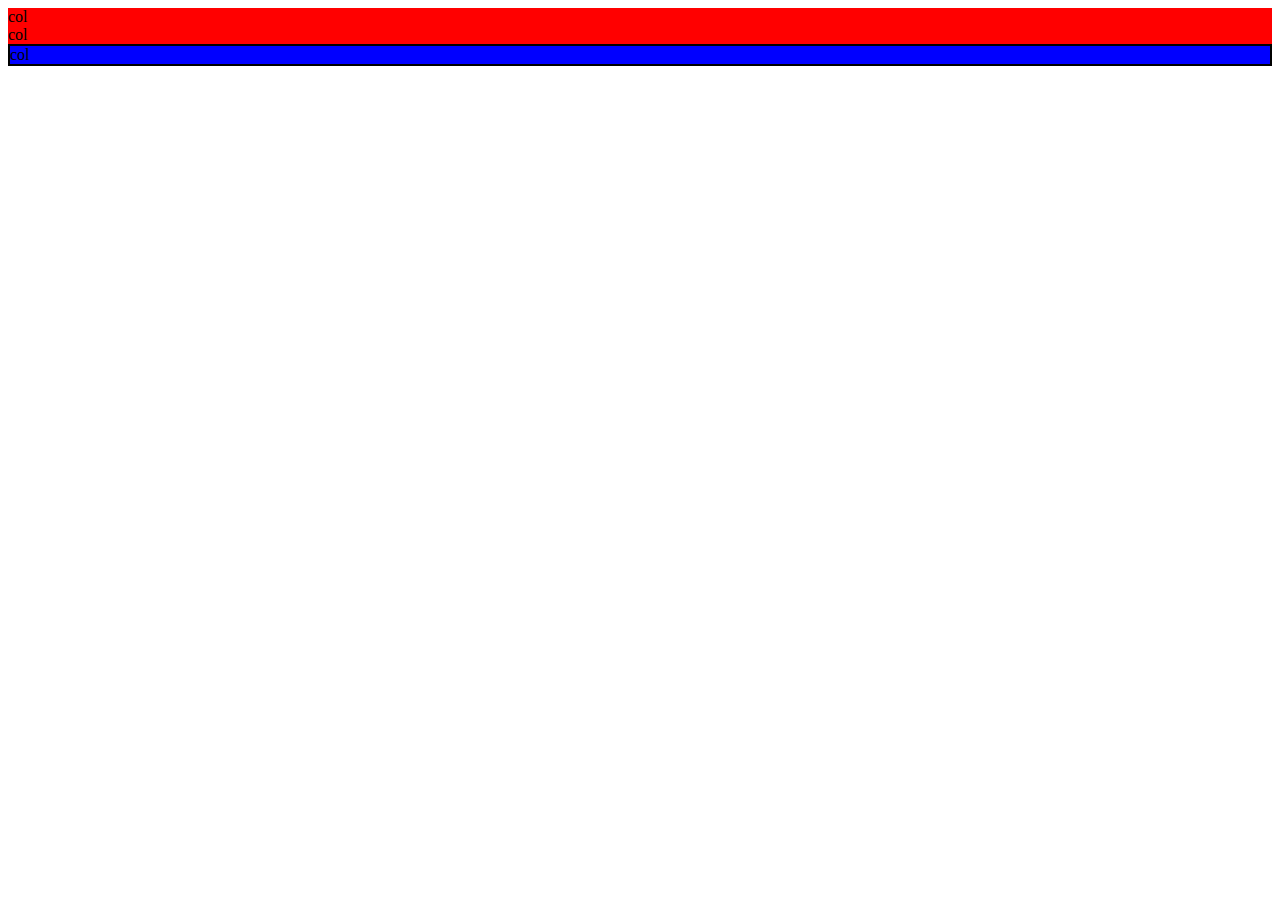
<file: just.html>
<!DOCTYPE html>
<html lang="en">
<head>
    <meta charset="UTF-8">
    <meta http-equiv="X-UA-Compatible" content="IE=edge">
    <meta name="viewport" content="width=device-width, initial-scale=1.0">
    <title>Document</title>
</head>
<body>
    <div class="row">
        <div class="col" style="background-color:red";
        border:2px solid;> col</div>
        <div class="col" style="background-color:red";
        border:2px solid;> col</div>
    

</div>
<div class="col-6" style="background-color: blue; border: 2px solid;">col</div>

</body>
</html>
</file>
